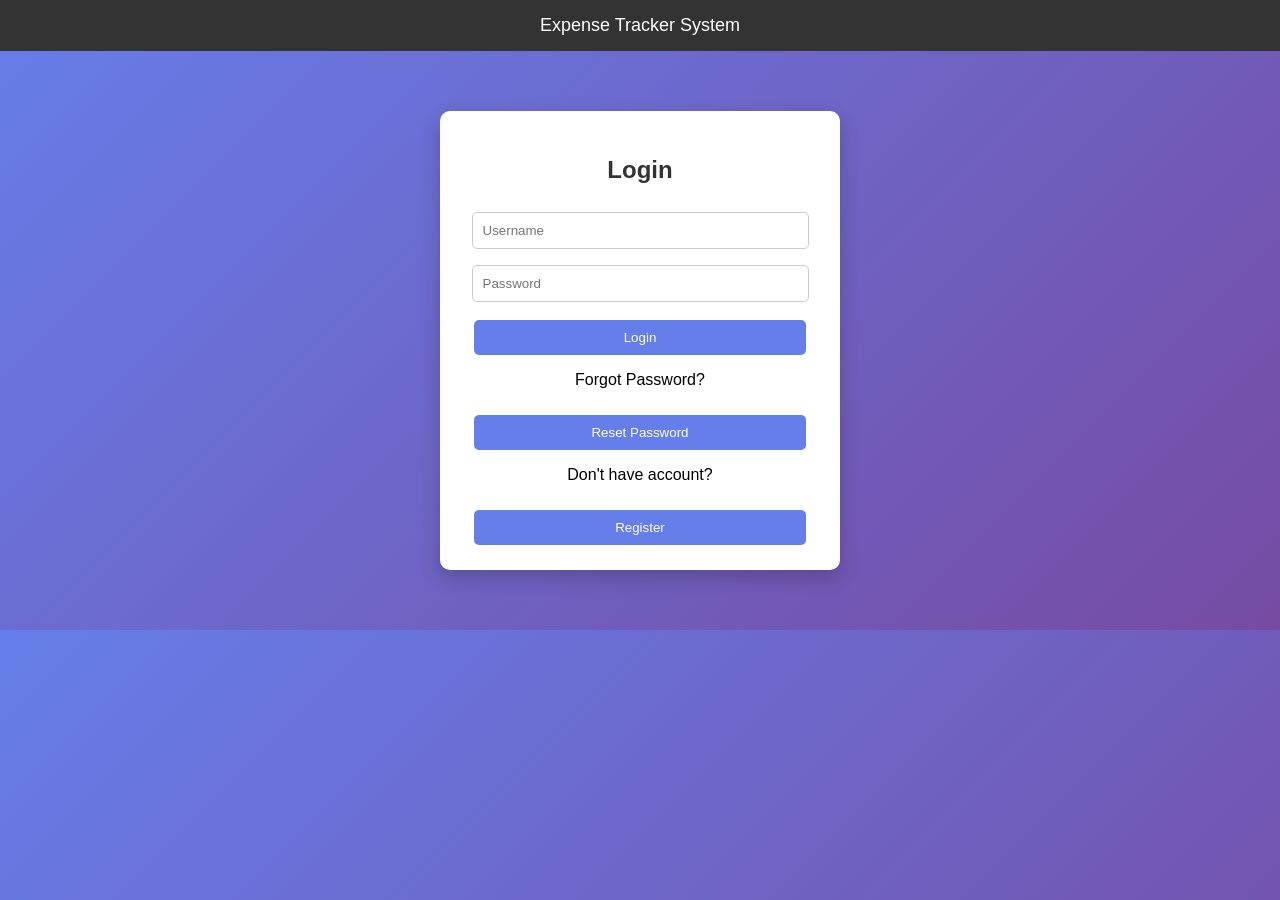
<file: index.html>
<!DOCTYPE html>
<html>
<head>
    <title>Login</title>
    <link rel="stylesheet" href="style.css">
</head>
<body>

<div class="header">Expense Tracker System</div>

<div class="container">
    <h2>Login</h2>

    <input id="username" placeholder="Username">
    <input id="password" type="password" placeholder="Password">

    <button onclick="login()">Login</button>

    <p>Forgot Password?</p>
    <button onclick="forgotPassword()">Reset Password</button>

    <p>Don't have account?</p>
    <button onclick="goRegister()">Register</button>
</div>

<script>
function login(){
    let u = document.getElementById("username").value;
    let p = document.getElementById("password").value;

    let user = JSON.parse(localStorage.getItem("user"));

    if(user && u === user.username && p === user.password){
        window.location.href = "dashboard.html";
    } else {
        alert("Invalid Login!");
    }
}

function goRegister(){
    window.location.href = "register.html";
}

function forgotPassword(){
    let user = JSON.parse(localStorage.getItem("user"));

    if(!user){
        alert("Register first!");
        return;
    }

    let u = prompt("Enter username:");

    if(u === user.username){
        let newPass = prompt("Enter new password:");
        user.password = newPass;
        localStorage.setItem("user", JSON.stringify(user));
        alert("Password updated!");
    } else {
        alert("Wrong username!");
    }
}
</script>

</body>
</html>
</file>
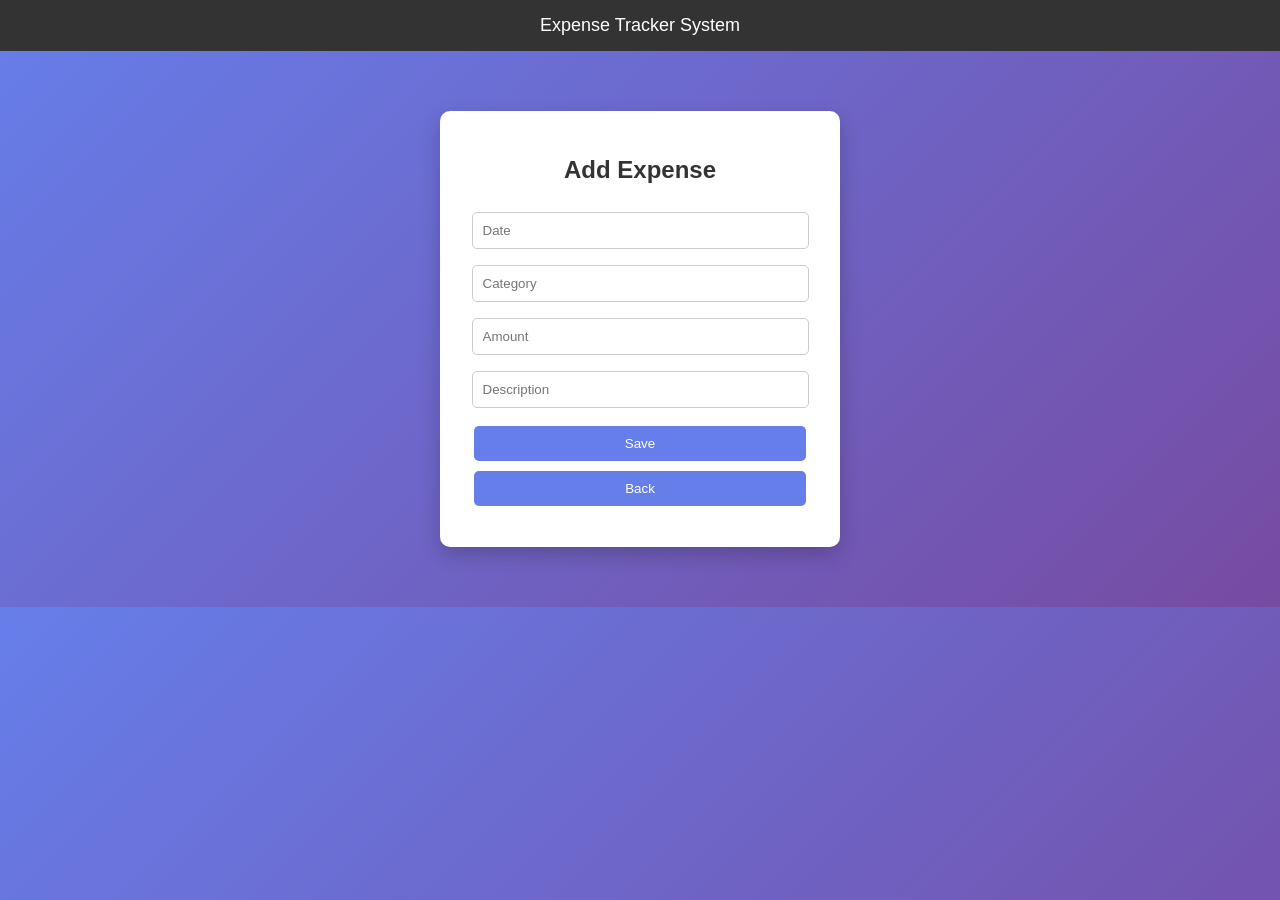
<file: add-expense.html>
<!DOCTYPE html>
<html>
<head>
    <title>Add Expense</title>
    <link rel="stylesheet" href="style.css">
</head>
<body>

<div class="header">Expense Tracker System</div>

<div class="container">
    <h2>Add Expense</h2>

    <input id="date" placeholder="Date">
    <input id="category" placeholder="Category">
    <input id="amount" placeholder="Amount">
    <input id="desc" placeholder="Description">

    <button onclick="saveExpense()">Save</button>
    <button onclick="back()">Back</button>

    <p id="msg" class="success"></p>
</div>

<script>
function saveExpense(){

    let exp = {
        date: date.value,
        category: category.value,
        amount: amount.value,
        desc: desc.value
    };

    let data = JSON.parse(localStorage.getItem("expenses")) || [];
    data.push(exp);

    localStorage.setItem("expenses", JSON.stringify(data));

    msg.innerText = "Expense Saved!";
    
    date.value = "";
    category.value = "";
    amount.value = "";
    desc.value = "";
}

function back(){
    window.location.href = "dashboard.html";
}
</script>

</body>
</html>
</file>
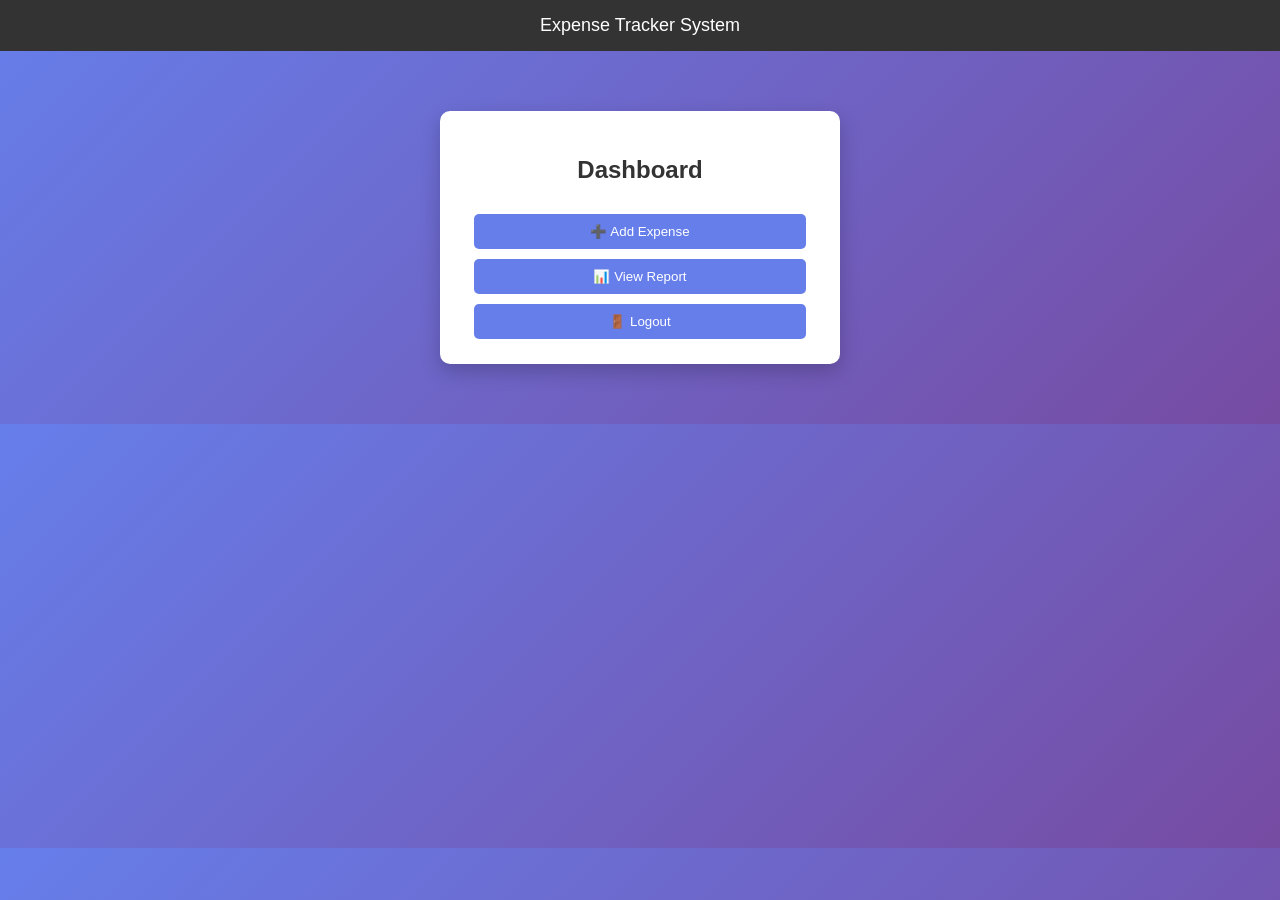
<file: dashboard.html>
<!DOCTYPE html>
<html>
<head>
    <title>Dashboard</title>
    <link rel="stylesheet" href="style.css">
</head>
<body>

<div class="header">Expense Tracker System</div>

<div class="container">
    <h2>Dashboard</h2>

    <button onclick="goAdd()">➕ Add Expense</button>
    <button onclick="goReport()">📊 View Report</button>
    <button onclick="logout()">🚪 Logout</button>
</div>

<script>
function goAdd(){
    window.location.href = "add-expense.html";
}

function goReport(){
    window.location.href = "report.html";
}

function logout(){
    window.location.href = "index.html";
}
</script>

</body>
</html>
</file>
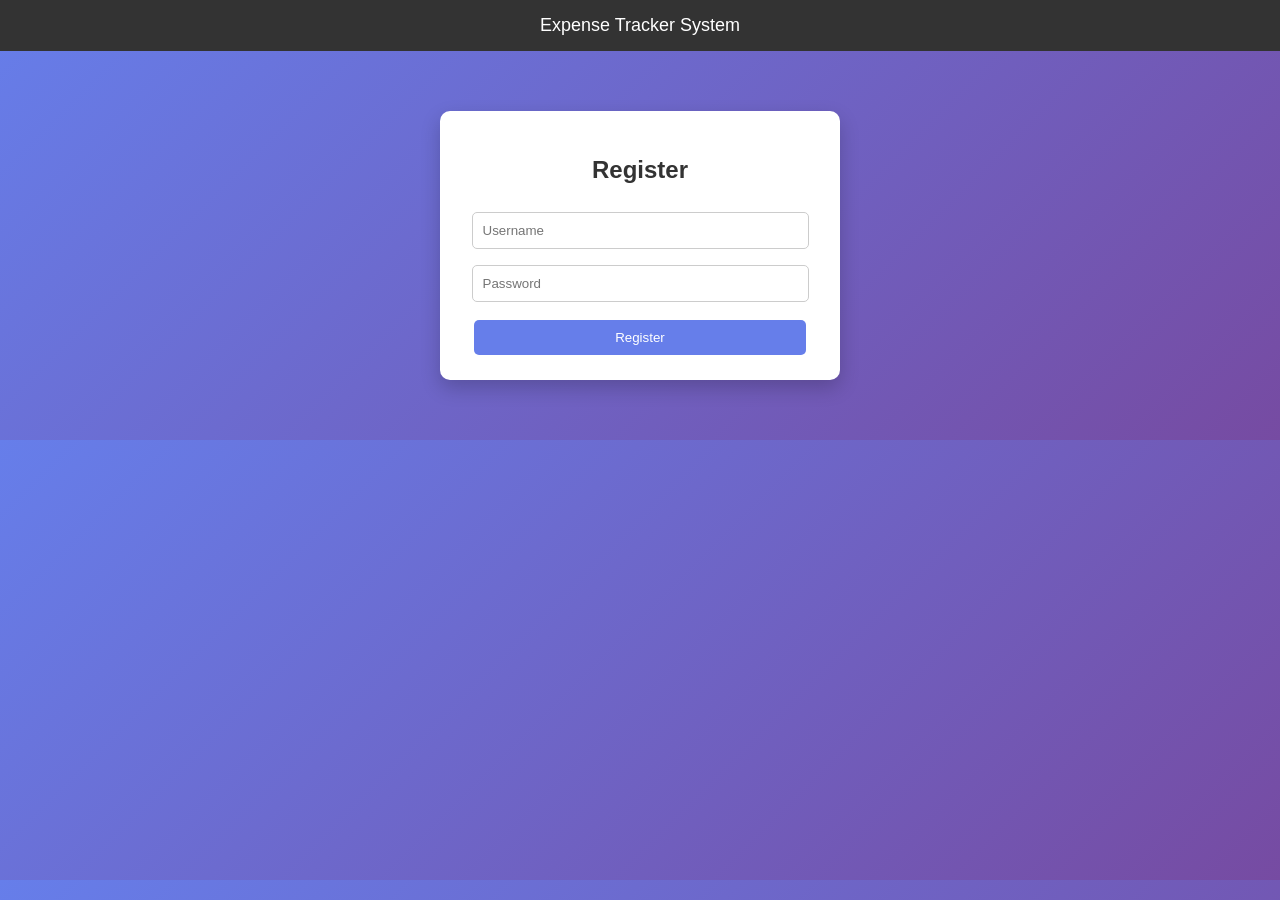
<file: register.html>
<!DOCTYPE html>
<html>
<head>
    <title>Register</title>
    <link rel="stylesheet" href="style.css">
</head>
<body>

<div class="header">Expense Tracker System</div>

<div class="container">
    <h2>Register</h2>

    <input id="username" placeholder="Username">
    <input id="password" type="password" placeholder="Password">

    <button onclick="register()">Register</button>
</div>

<script>
function register(){
    let user = {
        username: document.getElementById("username").value,
        password: document.getElementById("password").value
    };

    localStorage.setItem("user", JSON.stringify(user));
    alert("Registered Successfully!");
    window.location.href = "index.html";
}
</script>

</body>
</html>
</file>
<file: style.css>
body {
    margin: 0;
    font-family: Arial, sans-serif;
    background: linear-gradient(135deg, #667eea, #764ba2);
}

/* Header */
.header {
    background-color: #333;
    color: white;
    padding: 15px;
    text-align: center;
    font-size: 18px;
}

/* SMALL CONTAINER (default pages) */
.container {
    width: 350px;
    margin: 60px auto;
    background-color: white;
    padding: 25px;
    border-radius: 10px;
    text-align: center;
    box-shadow: 0px 8px 20px rgba(0, 0, 0, 0.2);
}

/* WIDE CONTAINER (only report page) */
.container-wide {
    width: 90%;
    max-width: 1000px;
    margin: 60px auto;
    background-color: white;
    padding: 25px;
    border-radius: 10px;
    text-align: center;
    box-shadow: 0px 8px 20px rgba(0, 0, 0, 0.2);
    overflow-x: auto;
}

/* Headings */
h2 {
    margin-bottom: 20px;
    color: #333;
}

/* Inputs */
input {
    width: 90%;
    padding: 10px;
    margin: 8px 0;
    border-radius: 5px;
    border: 1px solid #ccc;
}

/* Buttons */
button {
    width: 95%;
    padding: 10px;
    margin-top: 10px;
    background-color: #667eea;
    color: white;
    border: none;
    border-radius: 5px;
    cursor: pointer;
}

button:hover {
    background-color: #5a67d8;
}

/* Table */
table {
    width: 100%;
    margin-top: 20px;
    border-collapse: collapse;
}

th {
    background-color: #667eea;
    color: white;
    padding: 10px;
}

td {
    padding: 8px;
    text-align: center;
    border-bottom: 1px solid #ddd;
}

/* Action buttons */
.action-btn {
    padding: 5px 10px;
    margin: 2px;
    font-size: 12px;
    border-radius: 4px;
    border: none;
    cursor: pointer;
    width: auto;
}

.edit-btn {
    background-color: #28a745;
    color: white;
}

.delete-btn {
    background-color: #dc3545;
    color: white;
}

/* Success message */
.success {
    color: green;
    margin-top: 10px;
    font-weight: bold;
}
</file>
